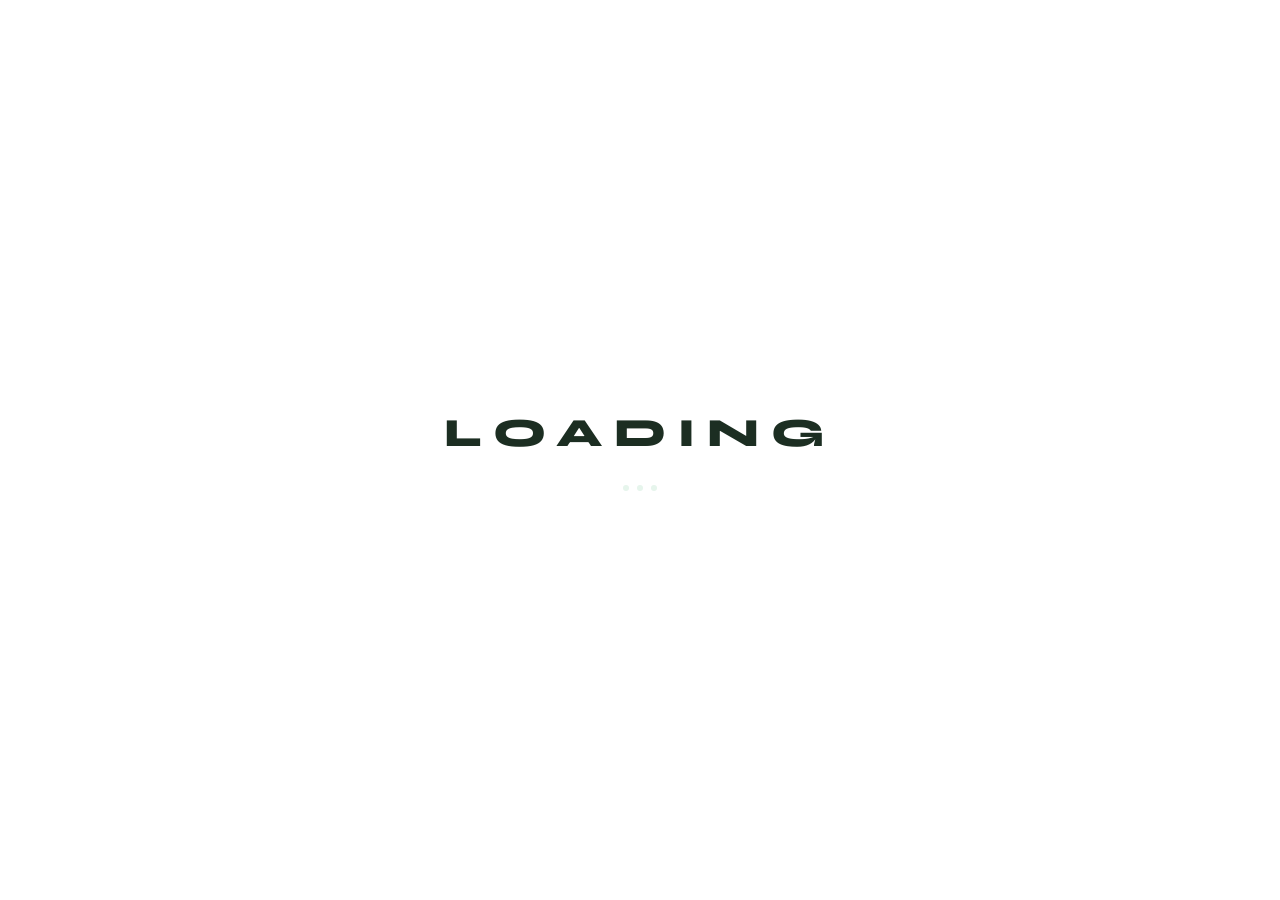
<file: index.html>
<!--
  ██████╗ ███╗   ███╗ ██████╗ █████╗     ██████╗ ██████╗  ██████╗ ████████╗███████╗ ██████╗████████╗███████╗██████╗
  ██╔══██╗████╗ ████║██╔════╝██╔══██╗    ██╔══██╗██╔══██╗██╔═══██╗╚══██╔══╝██╔════╝██╔════╝╚══██╔══╝██╔════╝██╔══██╗
  ██║  ██║██╔████╔██║██║     ███████║    ██████╔╝██████╔╝██║   ██║   ██║   █████╗  ██║        ██║   █████╗  ██║  ██║
  ██║  ██║██║╚██╔╝██║██║     ██╔══██║    ██╔═══╝ ██╔══██╗██║   ██║   ██║   ██╔══╝  ██║        ██║   ██╔══╝  ██║  ██║
  ██████╔╝██║ ╚═╝ ██║╚██████╗██║  ██║    ██║     ██║  ██║╚██████╔╝   ██║   ███████╗╚██████╗   ██║   ███████╗██████╔╝
  ╚═════╝ ╚═╝     ╚═╝ ╚═════╝╚═╝  ╚═╝    ╚═╝     ╚═╝  ╚═╝ ╚═════╝    ╚═╝   ╚══════╝ ╚═════╝   ╚═╝   ╚══════╝╚═════╝

  Copyright (c) 2026 Kevin. All rights reserved.
  This source code and all associated files are the exclusive intellectual property of the author.
  Unauthorized reproduction, distribution, modification, or use of any part of this work —
  in whole or in part — without prior written consent is strictly prohibited and constitutes
  a violation of the Digital Millennium Copyright Act (DMCA), 17 U.S.C. § 512, and applicable
  international copyright treaties including the Berne Convention.

  Any unauthorized use may result in civil and/or criminal penalties under federal law.
  Sleeve Bionic Arm Companion App · HOSA 2026 · Made by Kevin
-->
<!DOCTYPE html>
<html lang="en">
<head>
  <meta charset="UTF-8">
  <meta name="viewport" content="width=device-width, initial-scale=1.0, maximum-scale=1.0, user-scalable=no">
  <title>The Sleeve</title>
  <link rel="preconnect" href="https://fonts.googleapis.com">
  <link href="https://fonts.googleapis.com/css2?family=DM+Sans:opsz,wght@9..40,300;9..40,400;9..40,500;9..40,600;9..40,700&family=Syne:wght@700;800&display=swap" rel="stylesheet">
  <link rel="stylesheet" href="styles.css">
</head>
<body>

  <!-- ─── LOADING SCREEN ─── -->
  <div class="screen active" id="screen-loading">
    <div class="load-wordmark">LOADING</div>
    <div class="load-dots">
      <div class="load-dot"></div>
      <div class="load-dot"></div>
      <div class="load-dot"></div>
    </div>
  </div>

  <!-- ─── PAIR SCREEN ─── -->
  <div class="screen" id="screen-pair">
    <div class="pair-top">
      <div class="pair-logo-box" id="pairLogoBox">
        <svg viewBox="0 0 54 54" fill="none">
          <path d="M27 7C16.51 7 8 15.51 8 26s8.51 19 19 19 19-8.51 19-19S37.49 7 27 7Z" stroke="#3d9e68" stroke-width="2.2"/>
          <path d="M19 26c0-4.42 3.58-8 8-8s8 3.58 8 8-3.58 8-8 8" stroke="#5ec98a" stroke-width="2.8" stroke-linecap="round"/>
          <circle cx="27" cy="26" r="3.2" fill="#3d9e68"/>
        </svg>
      </div>
      <div class="pair-title">THE SLEEVE</div>
      <div class="pair-sub">No device connected</div>
    </div>
    <div class="pair-ring-wrap">
      <div class="pair-ring r1"></div>
      <div class="pair-ring r2"></div>
      <div class="pair-ring r3"></div>
      <div class="pair-btn-circle" onclick="startPairing()">
        <svg viewBox="0 0 24 24" fill="none" stroke="currentColor" stroke-width="1.8">
          <path d="M8.56 2.9A7 7 0 0 1 19 9v1l2 2-2 2v1a7 7 0 0 1-7 7 7 7 0 0 1-7-7v-1L3 12l2-2V9a7 7 0 0 1 3.56-6.1z"/>
          <circle cx="12" cy="12" r="2" fill="currentColor"/>
        </svg>
        Pair
      </div>
    </div>
    <div class="pair-status" id="pairStatus">Tap to scan for device</div>
    <div class="pair-found-card" id="pairFoundCard">
      <div>
        <div class="pair-device-name">Sleeve v2 — Right</div>
        <div class="pair-device-id">SLV-2024-R · BLE 5.0</div>
      </div>
      <button class="pair-connect-btn" onclick="connectDevice()">Connect</button>
    </div>
  </div>

  <!-- ─── MAIN APP ─── -->
  <div class="screen" id="screen-main">

    <!-- HOME TAB -->
    <div class="tab-page show" id="tab-home">
      <div class="home-header">
        <div class="hey">Good morning</div>
        <div class="name">Dashboard</div>
      </div>
      <div class="stats-grid">
        <div class="stat-card green">
          <div class="s-lbl">Session Time</div>
          <div class="s-val">2.4<span class="s-unit">h</span></div>
        </div>
        <div class="stat-card">
          <div class="s-lbl">Gestures</div>
          <div class="s-val">14</div>
        </div>
        <div class="stat-card">
          <div class="s-lbl">Accuracy</div>
          <div class="s-val">92<span class="s-unit">%</span></div>
        </div>
        <div class="stat-card">
          <div class="s-lbl">Signal Avg</div>
          <div class="s-val">48<span class="s-unit" style="font-size:11px">µV</span></div>
        </div>
      </div>
      <div class="battery-card">
        <div class="batt-icon">
          <svg viewBox="0 0 24 24" fill="none" stroke="#3d9e68" stroke-width="1.8">
            <rect x="2" y="7" width="18" height="10" rx="2"/>
            <path d="M22 11v2" stroke-linecap="round" stroke-width="2.2"/>
            <rect x="4" y="9" width="11" height="6" rx="1" fill="#3d9e68" stroke="none"/>
          </svg>
        </div>
        <div class="batt-info">
          <div class="batt-label">Battery · ~4h remaining</div>
          <div class="batt-bar"><div class="batt-fill"></div></div>
        </div>
        <div class="batt-pct">72%</div>
      </div>
      <div class="section-label">Active Mode</div>
      <div class="active-mode-card">
        <div class="mode-icon-sm" id="homeModeIcon">✍️</div>
        <div class="active-mode-info">
          <div class="aml">Currently running</div>
          <div class="amn" id="homeModeText">Writing Mode</div>
        </div>
        <button class="change-btn" onclick="goTab('modes')">Change</button>
      </div>
    </div>

    <!-- MODES TAB -->
    <!-- To add a mode: copy any .mode-card block and change the emoji, name, desc -->
    <div class="tab-page" id="tab-modes">
      <div class="page-header">
        <div class="page-title">Modes</div>
        <div class="page-sub">Select an activity preset</div>
      </div>
      <div class="modes-grid">
        <div class="mode-card selected" onclick="selectMode(this,'✍️','Writing Mode')">
          <div class="mode-dot"></div>
          <div class="mode-icon">✍️</div>
          <div class="mode-name">Writing</div>
          <div class="mode-desc">Fine-motor pen grip</div>
        </div>
        <div class="mode-card" onclick="selectMode(this,'🍴','Eating Mode')">
          <div class="mode-dot"></div>
          <div class="mode-icon">🍴</div>
          <div class="mode-name">Eating</div>
          <div class="mode-desc">Adaptive utensil grip</div>
        </div>
        <div class="mode-card" onclick="selectMode(this,'⌨️','Typing Mode')">
          <div class="mode-dot"></div>
          <div class="mode-icon">⌨️</div>
          <div class="mode-name">Typing</div>
          <div class="mode-desc">Low-resistance fingers</div>
        </div>
        <div class="mode-card" onclick="selectMode(this,'🤝','Power Grip')">
          <div class="mode-dot"></div>
          <div class="mode-icon">🤝</div>
          <div class="mode-name">Power Grip</div>
          <div class="mode-desc">High-force object hold</div>
        </div>
        <div class="mode-card" onclick="selectMode(this,'😌','Rest Mode')">
          <div class="mode-dot"></div>
          <div class="mode-icon">😌</div>
          <div class="mode-name">Rest</div>
          <div class="mode-desc">Relaxed, minimal tension</div>
        </div>
        <div class="mode-card" onclick="selectMode(this,'💪','Therapy Mode')">
          <div class="mode-dot"></div>
          <div class="mode-icon">💪</div>
          <div class="mode-name">Therapy</div>
          <div class="mode-desc">Guided rehab patterns</div>
        </div>
      </div>
      <!-- Sliders: change value= for default, min= / max= for range -->
      <div class="sliders">
        <div class="slider-row">
          <div class="slider-top">
            <span class="slider-name">Grip Intensity</span>
            <span class="slider-val" id="gripVal">60%</span>
          </div>
          <input type="range" min="0" max="100" value="60"
            oninput="document.getElementById('gripVal').textContent=this.value+'%'">
        </div>
        <div class="slider-row">
          <div class="slider-top">
            <span class="slider-name">Response Speed</span>
            <span class="slider-val" id="speedVal">Medium</span>
          </div>
          <input type="range" min="1" max="3" value="2" oninput="updateSpeed(this.value)">
        </div>
      </div>
      <button class="apply-btn" onclick="applyMode()">Apply Mode</button>
    </div>

    <!-- MONITOR TAB -->
    <div class="tab-page" id="tab-muscle">
      <div class="page-header">
        <div class="page-title">Muscle Monitor</div>
        <div class="page-sub">Real-time EMG analysis</div>
      </div>
      <!-- Values update automatically every 2s via app.js -->
      <div class="muscle-grid">
        <div class="muscle-chip">
          <div class="mc-name">Flexor</div>
          <div class="mc-val mc-med" id="mv1">68 µV</div>
          <div class="mc-bar"><div class="mc-fill mf-med" id="mb1" style="width:68%"></div></div>
        </div>
        <div class="muscle-chip">
          <div class="mc-name">Extensor</div>
          <div class="mc-val mc-low" id="mv2">42 µV</div>
          <div class="mc-bar"><div class="mc-fill mf-low" id="mb2" style="width:42%"></div></div>
        </div>
        <div class="muscle-chip">
          <div class="mc-name">Bicep</div>
          <div class="mc-val mc-high" id="mv3">81 µV</div>
          <div class="mc-bar"><div class="mc-fill mf-high" id="mb3" style="width:81%"></div></div>
        </div>
        <div class="muscle-chip">
          <div class="mc-name">Tricep</div>
          <div class="mc-val mc-low" id="mv4">29 µV</div>
          <div class="mc-bar"><div class="mc-fill mf-low" id="mb4" style="width:29%"></div></div>
        </div>
      </div>
      <div class="section-label" style="padding:0 24px;margin-bottom:12px">Waveform</div>
      <div class="graph-card">
        <div class="graph-title">Flexor / Extensor</div>
        <canvas class="graph" id="muscleGraph" height="90"></canvas>
        <div class="graph-labels"><span>Flexor</span><span>Extensor</span></div>
      </div>
      <div class="graph-card">
        <div class="graph-title">Bicep Activation</div>
        <canvas class="graph" id="bicepGraph" height="90"></canvas>
        <div class="graph-labels"><span>10s ago</span><span>Now</span></div>
      </div>
      <div class="session-row">
        <div class="session-stat"><div class="sv">48 µV</div><div class="sl">Avg Signal</div></div>
        <div class="session-stat"><div class="sv">81 µV</div><div class="sl">Peak Today</div></div>
        <div class="session-stat"><div class="sv">2.4h</div><div class="sl">Active Time</div></div>
      </div>
    </div>

    <!-- ALERTS TAB -->
    <!-- stripe classes: danger (red), warn (orange), info/ok (green) -->
    <div class="tab-page" id="tab-alerts">
      <div class="page-header">
        <div class="page-title">Notifications</div>
      </div>
      <div class="alerts-top">
        <div class="section-label" style="padding:0;margin:0">Today</div>
        <button class="clear-btn" onclick="clearAlerts()">Clear all</button>
      </div>
      <div class="alerts-list" id="alertsList">
        <div class="alert-card">
          <div class="a-stripe warn"></div>
          <div class="a-icon">🔋</div>
          <div class="a-body">
            <div class="a-title">Battery at 72%</div>
            <div class="a-desc">Consider charging before extended use. ~4h remaining.</div>
            <div class="a-time">9:14 AM</div>
          </div>
          <div class="a-dot"></div>
        </div>
        <div class="alert-card">
          <div class="a-stripe ok"></div>
          <div class="a-icon">✅</div>
          <div class="a-body">
            <div class="a-title">Calibration Complete</div>
            <div class="a-desc">Muscle mapping updated. Accuracy improved to 92%.</div>
            <div class="a-time">8:51 AM</div>
          </div>
          <div class="a-dot gone"></div>
        </div>
        <div class="alert-card">
          <div class="a-stripe info"></div>
          <div class="a-icon">📡</div>
          <div class="a-body">
            <div class="a-title">Device Paired</div>
            <div class="a-desc">Sleeve v2 — Right connected via BLE 5.0.</div>
            <div class="a-time">8:43 AM</div>
          </div>
          <div class="a-dot gone"></div>
        </div>
        <div class="alert-card">
          <div class="a-stripe danger"></div>
          <div class="a-icon">⚠️</div>
          <div class="a-body">
            <div class="a-title">High Muscle Tension</div>
            <div class="a-desc">Bicep activity exceeded threshold. Rest recommended.</div>
            <div class="a-time">Yesterday · 6:22 PM</div>
          </div>
          <div class="a-dot gone"></div>
        </div>
        <div class="alert-card">
          <div class="a-stripe warn"></div>
          <div class="a-icon">🔁</div>
          <div class="a-body">
            <div class="a-title">Firmware Update Available</div>
            <div class="a-desc">v2.1.4 — stability and new therapy patterns.</div>
            <div class="a-time">Yesterday · 2:00 PM</div>
          </div>
          <div class="a-dot gone"></div>
        </div>
      </div>
    </div>

    <!-- BOTTOM NAV — fixed, never scrolls -->
    <nav class="nav-bar">
      <div class="nav-item active" id="nav-home" onclick="goTab('home')">
        <svg viewBox="0 0 24 24" fill="none" stroke="currentColor" stroke-width="1.8">
          <path d="M3 9.5L12 3l9 6.5V20a1 1 0 0 1-1 1H4a1 1 0 0 1-1-1V9.5z"/>
          <path d="M9 21V12h6v9"/>
        </svg>Home
      </div>
      <div class="nav-item" id="nav-modes" onclick="goTab('modes')">
        <svg viewBox="0 0 24 24" fill="none" stroke="currentColor" stroke-width="1.8">
          <rect x="3" y="3" width="7" height="7" rx="1.5"/>
          <rect x="14" y="3" width="7" height="7" rx="1.5"/>
          <rect x="3" y="14" width="7" height="7" rx="1.5"/>
          <rect x="14" y="14" width="7" height="7" rx="1.5"/>
        </svg>Modes
      </div>
      <div class="nav-item" id="nav-muscle" onclick="goTab('muscle')">
        <svg viewBox="0 0 24 24" fill="none" stroke="currentColor" stroke-width="1.8">
          <polyline points="2,12 6,6 10,16 14,8 18,13 22,10"/>
        </svg>Monitor
      </div>
      <div class="nav-item" id="nav-alerts" onclick="goTab('alerts')">
        <svg viewBox="0 0 24 24" fill="none" stroke="currentColor" stroke-width="1.8">
          <path d="M18 8A6 6 0 0 0 6 8c0 7-3 9-3 9h18s-3-2-3-9"/>
          <path d="M13.73 21a2 2 0 0 1-3.46 0"/>
        </svg>Alerts
        <div class="nav-dot"></div>
      </div>
    </nav>

  </div><!-- /screen-main -->

  <div class="toast" id="toast"></div>
  <script src="app.js"></script>
</body>
</html>
</file>
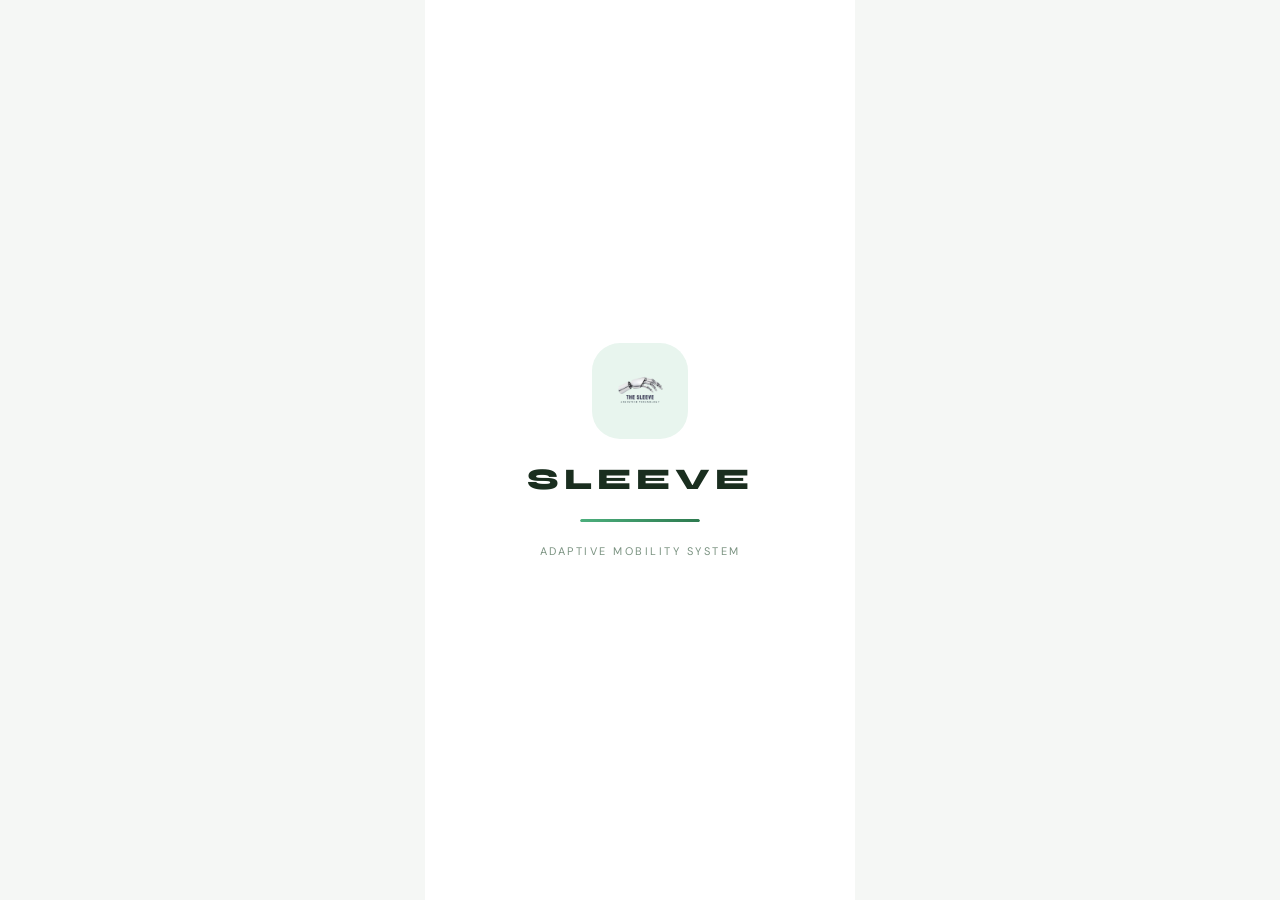
<file: sleeve-app (2).html>
<!DOCTYPE html>
<html lang="en">
<head>
<meta charset="UTF-8">
<meta name="viewport" content="width=device-width, initial-scale=1.0, maximum-scale=1.0, user-scalable=no">
<title>Sleeve</title>
<link rel="preconnect" href="https://fonts.googleapis.com">
<link href="https://fonts.googleapis.com/css2?family=DM+Sans:opsz,wght@9..40,300;9..40,400;9..40,500;9..40,600;9..40,700&family=Syne:wght@700;800&display=swap" rel="stylesheet">
<style>
  :root {
    --bg: #f5f7f5;
    --surface: #ffffff;
    --surface2: #eef2ee;
    --border: #e0e8e0;
    --accent: #2d7a4f;
    --accent-light: #e8f5ee;
    --accent-mid: #4caf7d;
    --text: #1a2e1f;
    --muted: #7a9280;
    --danger: #d95f5f;
    --warn: #d9943a;
    --radius: 20px;
    --radius-sm: 12px;
  }
  * { margin:0; padding:0; box-sizing:border-box; -webkit-tap-highlight-color:transparent; }
  body {
    font-family:'DM Sans',sans-serif;
    background:var(--bg); color:var(--text);
    min-height:100vh; max-width:430px; margin:0 auto; overflow-x:hidden;
  }

  /* SCREENS */
  .screen {
    position:fixed; inset:0; max-width:430px; margin:0 auto;
    display:flex; flex-direction:column;
    opacity:0; pointer-events:none;
    transition:opacity 0.32s ease, transform 0.32s ease;
    transform:translateY(14px);
    overflow-y:auto; -webkit-overflow-scrolling:touch;
    background:var(--bg);
  }
  .screen.active { opacity:1; pointer-events:all; transform:translateY(0); }
  .screen.exit { opacity:0; transform:translateY(-10px); }

  /* LOADING */
  #screen-loading {
    background:var(--surface);
    align-items:center; justify-content:center; gap:22px;
  }
  .load-logo-wrap {
    width:96px; height:96px; border-radius:28px;
    background:var(--accent-light);
    display:flex; align-items:center; justify-content:center;
    animation:loadPulse 2s ease-in-out infinite;
  }
  .load-logo-wrap img { width:62px; height:62px; object-fit:contain; }
  .load-logo-wrap svg { width:54px; height:54px; }
  @keyframes loadPulse {
    0%,100%{ box-shadow:0 0 0 0 rgba(45,122,79,0.18); }
    50%{ box-shadow:0 0 0 18px rgba(45,122,79,0); }
  }
  .load-name {
    font-family:'Syne',sans-serif; font-size:30px; font-weight:800;
    letter-spacing:5px; color:var(--text);
  }
  .load-bar-wrap { width:120px; height:3px; background:var(--surface2); border-radius:99px; overflow:hidden; }
  .load-bar {
    height:100%; width:0%;
    background:linear-gradient(90deg,var(--accent-mid),var(--accent));
    border-radius:99px; animation:loadFill 2.1s cubic-bezier(0.4,0,0.2,1) forwards;
  }
  @keyframes loadFill { to { width:100%; } }
  .load-tagline { font-size:11px; color:var(--muted); letter-spacing:2.5px; text-transform:uppercase; }

  /* PAIR */
  #screen-pair {
    background:var(--surface);
    align-items:center; justify-content:center; padding:48px 28px; gap:0;
  }
  .pair-top { text-align:center; margin-bottom:52px; }
  .pair-logo-box {
    width:76px; height:76px; border-radius:22px; background:var(--accent-light);
    margin:0 auto 20px; display:flex; align-items:center; justify-content:center; overflow:hidden;
  }
  .pair-logo-box img { width:100%; height:100%; object-fit:contain; padding:12px; }
  .pair-logo-box svg { width:44px; height:44px; }
  .pair-title { font-family:'Syne',sans-serif; font-size:26px; font-weight:800; letter-spacing:2px; margin-bottom:5px; }
  .pair-sub { font-size:14px; color:var(--muted); }
  .pair-ring-wrap {
    position:relative; width:210px; height:210px;
    margin:0 auto 52px; display:flex; align-items:center; justify-content:center;
  }
  .pair-ring { position:absolute; border-radius:50%; border:1.5px solid var(--accent); opacity:0; }
  .r1{width:210px;height:210px;animation:ripple 2.6s ease-out 0s infinite;}
  .r2{width:210px;height:210px;animation:ripple 2.6s ease-out 0.87s infinite;}
  .r3{width:210px;height:210px;animation:ripple 2.6s ease-out 1.74s infinite;}
  .pairing.r1{animation:rippleFast 1.1s ease-out 0s infinite;}
  .pairing.r2{animation:rippleFast 1.1s ease-out 0.37s infinite;}
  .pairing.r3{animation:rippleFast 1.1s ease-out 0.74s infinite;}
  @keyframes ripple{0%{transform:scale(0.3);opacity:0.6;}100%{transform:scale(1);opacity:0;}}
  @keyframes rippleFast{0%{transform:scale(0.2);opacity:0.8;}100%{transform:scale(1.2);opacity:0;}}
  .pair-btn-circle {
    width:108px; height:108px; border-radius:50%;
    background:var(--accent); box-shadow:0 8px 28px rgba(45,122,79,0.35);
    display:flex; flex-direction:column; align-items:center; justify-content:center; gap:7px;
    cursor:pointer; z-index:2; transition:transform 0.2s, box-shadow 0.2s;
    color:#fff; font-size:11px; font-weight:700; letter-spacing:1.5px; text-transform:uppercase;
  }
  .pair-btn-circle:active { transform:scale(0.93); box-shadow:0 4px 14px rgba(45,122,79,0.2); }
  .pair-btn-circle svg { width:26px; height:26px; }
  .pair-status { font-size:13px; color:var(--muted); text-align:center; min-height:20px; transition:color 0.3s; }
  .pair-status.searching { color:var(--accent); }
  .pair-status.paired { color:var(--accent); }
  .pair-found-card {
    width:100%; background:var(--bg); border:1.5px solid var(--border);
    border-radius:var(--radius); padding:18px 20px;
    display:flex; align-items:center; justify-content:space-between;
    opacity:0; transform:translateY(12px);
    transition:opacity 0.4s, transform 0.4s; margin-top:28px;
  }
  .pair-found-card.visible { opacity:1; transform:translateY(0); }
  .pair-device-name { font-size:15px; font-weight:600; margin-bottom:3px; }
  .pair-device-id { font-size:12px; color:var(--muted); }
  .pair-connect-btn {
    background:var(--accent); color:#fff; border:none; border-radius:10px;
    padding:10px 18px; font-size:13px; font-weight:700;
    cursor:pointer; font-family:inherit; transition:opacity 0.15s, transform 0.15s;
  }
  .pair-connect-btn:active { opacity:0.82; transform:scale(0.95); }

  /* NAV */
  .nav-bar {
    position:fixed; bottom:0; left:50%; transform:translateX(-50%);
    width:100%; max-width:430px;
    background:rgba(255,255,255,0.94); backdrop-filter:blur(24px);
    border-top:1px solid var(--border); display:flex;
    padding:10px 0 calc(10px + env(safe-area-inset-bottom)); z-index:100;
  }
  .nav-item {
    flex:1; display:flex; flex-direction:column; align-items:center; gap:4px;
    cursor:pointer; padding:5px 0; color:var(--muted);
    font-size:10px; font-weight:600; letter-spacing:0.5px; text-transform:uppercase;
    transition:color 0.2s; position:relative;
  }
  .nav-item svg { width:22px; height:22px; transition:transform 0.2s; }
  .nav-item.active { color:var(--accent); }
  .nav-item.active svg { transform:translateY(-1px); }
  .nav-dot {
    width:5px; height:5px; border-radius:50%; background:var(--danger);
    position:absolute; top:4px; right:calc(50% - 20px); border:1.5px solid white;
  }

  /* INNER SCREENS */
  .inner-screen { display:none; flex-direction:column; flex:1; padding:0 0 100px; animation:fadeIn 0.28s ease forwards; }
  .inner-screen.show { display:flex; }
  @keyframes fadeIn { from{opacity:0;transform:translateY(6px);}to{opacity:1;transform:translateY(0);} }
  .page-header { padding:52px 24px 18px; }
  .page-title { font-family:'Syne',sans-serif; font-size:26px; font-weight:800; }
  .page-sub { font-size:13px; color:var(--muted); margin-top:3px; }

  /* HOME */
  .home-header {
    padding:52px 24px 22px;
    display:flex; justify-content:space-between; align-items:flex-start;
  }
  .hey { font-size:13px; color:var(--muted); margin-bottom:3px; }
  .name { font-family:'Syne',sans-serif; font-size:24px; font-weight:800; }
  .badge {
    background:var(--accent-light); color:var(--accent);
    font-size:11px; font-weight:700; letter-spacing:1px; text-transform:uppercase;
    padding:6px 12px; border-radius:99px; display:flex; align-items:center; gap:6px;
  }
  .badge-dot { width:6px; height:6px; border-radius:50%; background:var(--accent); animation:bdot 2s ease infinite; }
  @keyframes bdot{0%{box-shadow:0 0 0 0 rgba(45,122,79,0.4);}70%{box-shadow:0 0 0 6px rgba(45,122,79,0);}100%{box-shadow:0 0 0 0 rgba(45,122,79,0);}}

  .stats-grid {
    display:grid; grid-template-columns:1fr 1fr; gap:14px; padding:0 24px; margin-bottom:16px;
  }
  .stat-card {
    background:var(--surface); border:1px solid var(--border);
    border-radius:var(--radius); padding:20px 18px;
    display:flex; flex-direction:column; gap:6px;
  }
  .stat-card.green { background:var(--accent); border-color:var(--accent); }
  .stat-card.green .s-lbl,.stat-card.green .s-val { color:#fff; }
  .stat-card.green .s-lbl { opacity:0.75; }
  .s-lbl { font-size:12px; color:var(--muted); font-weight:500; }
  .s-val { font-size:28px; font-weight:700; line-height:1; }
  .s-unit { font-size:13px; font-weight:500; opacity:0.65; }

  .battery-card {
    margin:0 24px 16px; background:var(--surface); border:1px solid var(--border);
    border-radius:var(--radius); padding:18px 20px;
    display:flex; align-items:center; gap:16px;
  }
  .batt-icon {
    width:44px; height:44px; border-radius:12px; background:var(--accent-light);
    display:flex; align-items:center; justify-content:center; flex-shrink:0;
  }
  .batt-icon svg { width:22px; height:22px; }
  .batt-info { flex:1; }
  .batt-label { font-size:12px; color:var(--muted); margin-bottom:7px; }
  .batt-bar { height:6px; background:var(--surface2); border-radius:99px; overflow:hidden; }
  .batt-fill { height:100%; width:72%; background:linear-gradient(90deg,var(--accent-mid),var(--accent)); border-radius:99px; }
  .batt-pct { font-size:16px; font-weight:700; color:var(--accent); flex-shrink:0; }

  .section-label { font-size:11px; font-weight:700; letter-spacing:2px; text-transform:uppercase; color:var(--muted); padding:0 24px; margin-bottom:12px; }

  .active-mode-card {
    margin:0 24px 0; background:var(--surface); border:1px solid var(--border);
    border-radius:var(--radius); padding:18px 20px;
    display:flex; align-items:center; gap:16px;
  }
  .mode-icon-sm {
    width:48px; height:48px; border-radius:14px; background:var(--accent-light);
    display:flex; align-items:center; justify-content:center; font-size:22px; flex-shrink:0;
  }
  .active-mode-info { flex:1; }
  .aml { font-size:12px; color:var(--muted); margin-bottom:2px; }
  .amn { font-size:16px; font-weight:600; }
  .change-btn {
    font-size:12px; color:var(--accent); background:var(--accent-light);
    border:none; border-radius:9px; padding:8px 14px;
    font-family:inherit; font-weight:700; cursor:pointer; transition:opacity 0.15s;
  }
  .change-btn:active { opacity:0.7; }

  /* MODES */
  .modes-grid { display:grid; grid-template-columns:1fr 1fr; gap:12px; padding:0 24px; }
  .mode-card {
    background:var(--surface); border:1.5px solid var(--border);
    border-radius:var(--radius); padding:20px 16px; cursor:pointer;
    transition:border-color 0.2s, background 0.2s, transform 0.15s;
    display:flex; flex-direction:column; gap:10px; position:relative;
  }
  .mode-card:active { transform:scale(0.96); }
  .mode-card.selected { border-color:var(--accent); background:var(--accent-light); }
  .mode-icon { font-size:26px; }
  .mode-name { font-size:14px; font-weight:600; }
  .mode-desc { font-size:12px; color:var(--muted); line-height:1.4; }
  .mode-dot { position:absolute; top:12px; right:12px; width:8px; height:8px; border-radius:50%; background:var(--accent); opacity:0; transition:opacity 0.2s; }
  .mode-card.selected .mode-dot { opacity:1; }

  .sliders { padding:24px 24px 0; }
  .slider-row { margin-bottom:20px; }
  .slider-top { display:flex; justify-content:space-between; margin-bottom:10px; }
  .slider-name { font-size:14px; font-weight:600; }
  .slider-val { font-size:12px; color:var(--accent); font-weight:700; background:var(--accent-light); padding:3px 10px; border-radius:99px; }
  input[type=range] { -webkit-appearance:none; width:100%; height:4px; background:var(--surface2); border-radius:99px; outline:none; }
  input[type=range]::-webkit-slider-thumb { -webkit-appearance:none; width:22px; height:22px; border-radius:50%; background:var(--accent); box-shadow:0 2px 10px rgba(45,122,79,0.35); cursor:pointer; transition:transform 0.1s; }
  input[type=range]:active::-webkit-slider-thumb { transform:scale(1.18); }
  .apply-btn {
    margin:8px 24px 0; background:var(--accent); color:#fff; border:none;
    border-radius:var(--radius-sm); padding:15px; font-size:15px; font-weight:700;
    cursor:pointer; font-family:inherit; width:calc(100% - 48px);
    transition:opacity 0.15s, transform 0.15s;
  }
  .apply-btn:active { opacity:0.85; transform:scale(0.98); }

  /* MUSCLE */
  .muscle-grid { display:grid; grid-template-columns:1fr 1fr; gap:12px; padding:0 24px; margin-bottom:20px; }
  .muscle-chip { background:var(--surface); border:1px solid var(--border); border-radius:var(--radius-sm); padding:16px; display:flex; flex-direction:column; gap:7px; }
  .mc-name { font-size:12px; color:var(--muted); }
  .mc-val { font-size:22px; font-weight:700; }
  .mc-high { color:var(--danger); }
  .mc-med { color:var(--warn); }
  .mc-low { color:var(--accent); }
  .mc-bar { height:4px; background:var(--surface2); border-radius:99px; overflow:hidden; }
  .mc-fill { height:100%; border-radius:99px; transition:width 1.2s ease; }
  .mf-high { background:var(--danger); }
  .mf-med { background:var(--warn); }
  .mf-low { background:var(--accent); }
  .graph-card { margin:0 24px 14px; background:var(--surface); border:1px solid var(--border); border-radius:var(--radius); padding:20px; }
  .graph-title { font-size:13px; font-weight:600; margin-bottom:16px; }
  canvas.graph { width:100%; height:80px; display:block; }
  .graph-labels { display:flex; justify-content:space-between; font-size:10px; color:var(--muted); margin-top:8px; }
  .session-row { padding:0 24px; margin-bottom:24px; display:flex; gap:12px; }
  .session-stat { flex:1; background:var(--surface); border:1px solid var(--border); border-radius:var(--radius-sm); padding:14px; }
  .sv { font-size:19px; font-weight:700; color:var(--accent); }
  .sl { font-size:11px; color:var(--muted); margin-top:2px; }

  /* ALERTS */
  .alerts-top { display:flex; justify-content:space-between; align-items:center; padding:0 24px; margin-bottom:16px; }
  .clear-btn { font-size:12px; color:var(--accent); background:none; border:none; cursor:pointer; font-family:inherit; font-weight:700; }
  .alerts-list { display:flex; flex-direction:column; gap:10px; padding:0 24px; }
  .alert-card {
    background:var(--surface); border:1px solid var(--border);
    border-radius:var(--radius); padding:16px 18px;
    display:flex; align-items:flex-start; gap:14px;
    position:relative; overflow:hidden;
    animation:aIn 0.3s ease forwards; opacity:0;
  }
  .alert-card:nth-child(1){animation-delay:0s;} .alert-card:nth-child(2){animation-delay:0.06s;}
  .alert-card:nth-child(3){animation-delay:0.12s;} .alert-card:nth-child(4){animation-delay:0.18s;}
  .alert-card:nth-child(5){animation-delay:0.24s;}
  @keyframes aIn{from{opacity:0;transform:translateY(6px);}to{opacity:1;transform:translateY(0);}}
  .a-stripe { position:absolute; left:0; top:0; bottom:0; width:3px; }
  .a-stripe.danger{background:var(--danger);} .a-stripe.warn{background:var(--warn);}
  .a-stripe.info{background:var(--accent);} .a-stripe.ok{background:var(--accent);}
  .a-icon { font-size:20px; flex-shrink:0; margin-top:1px; }
  .a-body { flex:1; }
  .a-title { font-size:14px; font-weight:600; margin-bottom:3px; }
  .a-desc { font-size:12px; color:var(--muted); line-height:1.45; }
  .a-time { font-size:11px; color:var(--muted); margin-top:5px; }
  .a-dot { width:8px; height:8px; border-radius:50%; background:var(--accent); flex-shrink:0; margin-top:4px; }
  .a-dot.gone { background:transparent; }

  /* TOAST */
  .toast {
    position:fixed; bottom:88px; left:50%; transform:translateX(-50%) translateY(8px);
    background:var(--text); color:#fff; border-radius:99px; padding:10px 22px;
    font-size:13px; font-weight:500; white-space:nowrap;
    opacity:0; transition:opacity 0.22s, transform 0.22s; z-index:200;
  }
  .toast.show { opacity:1; transform:translateX(-50%) translateY(0); }
</style>
</head>
<body>

<!-- LOADING -->
<div class="screen active" id="screen-loading">
  <div class="load-logo-wrap" id="logoWrap">
    <svg viewBox="0 0 54 54" fill="none">
      <path d="M27 7C16.51 7 8 15.51 8 26s8.51 19 19 19 19-8.51 19-19S37.49 7 27 7Z" stroke="#2d7a4f" stroke-width="2.2"/>
      <path d="M19 26c0-4.42 3.58-8 8-8s8 3.58 8 8-3.58 8-8 8" stroke="#4caf7d" stroke-width="2.8" stroke-linecap="round"/>
      <circle cx="27" cy="26" r="3.2" fill="#2d7a4f"/>
      <path d="M27 18v-4M27 38v-4M19 26h-4M39 26h-4" stroke="#2d7a4f" stroke-width="1.6" stroke-linecap="round" opacity="0.4"/>
    </svg>
  </div>
  <span class="load-name">SLEEVE</span>
  <div class="load-bar-wrap"><div class="load-bar"></div></div>
  <span class="load-tagline">Adaptive Mobility System</span>
</div>

<!-- PAIR -->
<div class="screen" id="screen-pair">
  <div class="pair-top">
    <div class="pair-logo-box" id="pairLogoBox">
      <svg viewBox="0 0 54 54" fill="none">
        <path d="M27 7C16.51 7 8 15.51 8 26s8.51 19 19 19 19-8.51 19-19S37.49 7 27 7Z" stroke="#2d7a4f" stroke-width="2.2"/>
        <path d="M19 26c0-4.42 3.58-8 8-8s8 3.58 8 8-3.58 8-8 8" stroke="#4caf7d" stroke-width="2.8" stroke-linecap="round"/>
        <circle cx="27" cy="26" r="3.2" fill="#2d7a4f"/>
      </svg>
    </div>
    <div class="pair-title">SLEEVE</div>
    <div class="pair-sub">No device connected</div>
  </div>
  <div class="pair-ring-wrap">
    <div class="pair-ring r1" id="ring1"></div>
    <div class="pair-ring r2" id="ring2"></div>
    <div class="pair-ring r3" id="ring3"></div>
    <div class="pair-btn-circle" onclick="startPairing()">
      <svg viewBox="0 0 24 24" fill="none" stroke="currentColor" stroke-width="1.8">
        <path d="M8.56 2.9A7 7 0 0 1 19 9v1l2 2-2 2v1a7 7 0 0 1-7 7 7 7 0 0 1-7-7v-1L3 12l2-2V9a7 7 0 0 1 3.56-6.1z"/>
        <circle cx="12" cy="12" r="2" fill="currentColor"/>
      </svg>
      Pair
    </div>
  </div>
  <div class="pair-status" id="pairStatus">Tap to scan for device</div>
  <div class="pair-found-card" id="pairFoundCard">
    <div>
      <div class="pair-device-name">Sleeve v2 — Right</div>
      <div class="pair-device-id">SLV-2024-R · BLE 5.0</div>
    </div>
    <button class="pair-connect-btn" onclick="connectDevice()">Connect</button>
  </div>
</div>

<!-- MAIN -->
<div class="screen" id="screen-main">

  <!-- HOME TAB -->
  <div class="inner-screen show" id="tab-home">
    <div class="home-header">
      <div>
        <div class="hey">Good morning</div>
        <div class="name">Dashboard</div>
      </div>
      <div class="badge"><div class="badge-dot"></div>Active</div>
    </div>

    <div class="stats-grid">
      <div class="stat-card green">
        <div class="s-lbl">Session Time</div>
        <div class="s-val">2.4<span class="s-unit">h</span></div>
      </div>
      <div class="stat-card">
        <div class="s-lbl">Gestures</div>
        <div class="s-val">14</div>
      </div>
      <div class="stat-card">
        <div class="s-lbl">Accuracy</div>
        <div class="s-val">92<span class="s-unit">%</span></div>
      </div>
      <div class="stat-card">
        <div class="s-lbl">Signal Avg</div>
        <div class="s-val">48<span class="s-unit" style="font-size:11px">µV</span></div>
      </div>
    </div>

    <div class="battery-card">
      <div class="batt-icon">
        <svg viewBox="0 0 24 24" fill="none" stroke="#2d7a4f" stroke-width="1.8">
          <rect x="2" y="7" width="18" height="10" rx="2"/>
          <path d="M22 11v2" stroke-linecap="round" stroke-width="2.2" stroke="#2d7a4f"/>
          <rect x="4" y="9" width="11" height="6" rx="1" fill="#2d7a4f" stroke="none"/>
        </svg>
      </div>
      <div class="batt-info">
        <div class="batt-label">Battery · ~4h remaining</div>
        <div class="batt-bar"><div class="batt-fill"></div></div>
      </div>
      <div class="batt-pct">72%</div>
    </div>

    <div class="section-label">Active Mode</div>
    <div class="active-mode-card">
      <div class="mode-icon-sm" id="homeModeIcon">✍️</div>
      <div class="active-mode-info">
        <div class="aml">Currently running</div>
        <div class="amn" id="homeModeText">Writing Mode</div>
      </div>
      <button class="change-btn" onclick="goTab('modes')">Change</button>
    </div>
  </div>

  <!-- MODES TAB -->
  <div class="inner-screen" id="tab-modes">
    <div class="page-header">
      <div class="page-title">Modes</div>
      <div class="page-sub">Select an activity preset</div>
    </div>
    <div class="modes-grid">
      <div class="mode-card selected" onclick="selectMode(this,'✍️','Writing Mode')">
        <div class="mode-dot"></div>
        <div class="mode-icon">✍️</div>
        <div class="mode-name">Writing</div>
        <div class="mode-desc">Fine-motor pen grip control</div>
      </div>
      <div class="mode-card" onclick="selectMode(this,'🍴','Eating Mode')">
        <div class="mode-dot"></div>
        <div class="mode-icon">🍴</div>
        <div class="mode-name">Eating</div>
        <div class="mode-desc">Adaptive utensil grip</div>
      </div>
      <div class="mode-card" onclick="selectMode(this,'⌨️','Typing Mode')">
        <div class="mode-dot"></div>
        <div class="mode-icon">⌨️</div>
        <div class="mode-name">Typing</div>
        <div class="mode-desc">Low-resistance finger movement</div>
      </div>
      <div class="mode-card" onclick="selectMode(this,'🤝','Power Grip')">
        <div class="mode-dot"></div>
        <div class="mode-icon">🤝</div>
        <div class="mode-name">Power Grip</div>
        <div class="mode-desc">High-force object hold</div>
      </div>
      <div class="mode-card" onclick="selectMode(this,'😌','Rest Mode')">
        <div class="mode-dot"></div>
        <div class="mode-icon">😌</div>
        <div class="mode-name">Rest</div>
        <div class="mode-desc">Relaxed, minimal tension</div>
      </div>
      <div class="mode-card" onclick="selectMode(this,'💪','Therapy Mode')">
        <div class="mode-dot"></div>
        <div class="mode-icon">💪</div>
        <div class="mode-name">Therapy</div>
        <div class="mode-desc">Guided rehab patterns</div>
      </div>
    </div>
    <div class="sliders">
      <div class="slider-row">
        <div class="slider-top">
          <span class="slider-name">Grip Intensity</span>
          <span class="slider-val" id="gripVal">60%</span>
        </div>
        <input type="range" min="0" max="100" value="60" oninput="document.getElementById('gripVal').textContent=this.value+'%'">
      </div>
      <div class="slider-row">
        <div class="slider-top">
          <span class="slider-name">Response Speed</span>
          <span class="slider-val" id="speedVal">Medium</span>
        </div>
        <input type="range" min="1" max="3" value="2" oninput="updateSpeed(this.value)">
      </div>
    </div>
    <button class="apply-btn" onclick="applyMode()">Apply Mode</button>
  </div>

  <!-- MUSCLE TAB -->
  <div class="inner-screen" id="tab-muscle">
    <div class="page-header">
      <div class="page-title">Muscle Monitor</div>
      <div class="page-sub">Real-time EMG analysis</div>
    </div>
    <div class="muscle-grid">
      <div class="muscle-chip">
        <div class="mc-name">Flexor</div>
        <div class="mc-val mc-med" id="mv1">68 µV</div>
        <div class="mc-bar"><div class="mc-fill mf-med" id="mb1" style="width:68%"></div></div>
      </div>
      <div class="muscle-chip">
        <div class="mc-name">Extensor</div>
        <div class="mc-val mc-low" id="mv2">42 µV</div>
        <div class="mc-bar"><div class="mc-fill mf-low" id="mb2" style="width:42%"></div></div>
      </div>
      <div class="muscle-chip">
        <div class="mc-name">Bicep</div>
        <div class="mc-val mc-high" id="mv3">81 µV</div>
        <div class="mc-bar"><div class="mc-fill mf-high" id="mb3" style="width:81%"></div></div>
      </div>
      <div class="muscle-chip">
        <div class="mc-name">Tricep</div>
        <div class="mc-val mc-low" id="mv4">29 µV</div>
        <div class="mc-bar"><div class="mc-fill mf-low" id="mb4" style="width:29%"></div></div>
      </div>
    </div>
    <div class="section-label" style="padding:0 24px;margin-bottom:12px">Waveform</div>
    <div class="graph-card">
      <div class="graph-title">Flexor / Extensor</div>
      <canvas class="graph" id="muscleGraph" height="90"></canvas>
      <div class="graph-labels"><span>Flexor</span><span>Extensor</span></div>
    </div>
    <div class="graph-card">
      <div class="graph-title">Bicep Activation</div>
      <canvas class="graph" id="bicepGraph" height="90"></canvas>
      <div class="graph-labels"><span>10s ago</span><span>Now</span></div>
    </div>
    <div class="session-row">
      <div class="session-stat"><div class="sv">48 µV</div><div class="sl">Avg Signal</div></div>
      <div class="session-stat"><div class="sv">81 µV</div><div class="sl">Peak Today</div></div>
      <div class="session-stat"><div class="sv">2.4h</div><div class="sl">Active Time</div></div>
    </div>
  </div>

  <!-- ALERTS TAB -->
  <div class="inner-screen" id="tab-alerts">
    <div class="page-header">
      <div class="page-title">Notifications</div>
    </div>
    <div class="alerts-top">
      <div class="section-label" style="padding:0;margin:0">Today</div>
      <button class="clear-btn" onclick="clearAlerts()">Clear all</button>
    </div>
    <div class="alerts-list" id="alertsList">
      <div class="alert-card">
        <div class="a-stripe warn"></div>
        <div class="a-icon">🔋</div>
        <div class="a-body">
          <div class="a-title">Battery at 72%</div>
          <div class="a-desc">Consider charging before extended use. ~4h remaining.</div>
          <div class="a-time">9:14 AM</div>
        </div>
        <div class="a-dot"></div>
      </div>
      <div class="alert-card">
        <div class="a-stripe ok"></div>
        <div class="a-icon">✅</div>
        <div class="a-body">
          <div class="a-title">Calibration Complete</div>
          <div class="a-desc">Muscle mapping updated. Accuracy improved to 92%.</div>
          <div class="a-time">8:51 AM</div>
        </div>
        <div class="a-dot gone"></div>
      </div>
      <div class="alert-card">
        <div class="a-stripe info"></div>
        <div class="a-icon">📡</div>
        <div class="a-body">
          <div class="a-title">Device Paired</div>
          <div class="a-desc">Sleeve v2 — Right connected via BLE 5.0.</div>
          <div class="a-time">8:43 AM</div>
        </div>
        <div class="a-dot gone"></div>
      </div>
      <div class="alert-card">
        <div class="a-stripe danger"></div>
        <div class="a-icon">⚠️</div>
        <div class="a-body">
          <div class="a-title">High Muscle Tension</div>
          <div class="a-desc">Bicep activity exceeded threshold. Rest recommended.</div>
          <div class="a-time">Yesterday · 6:22 PM</div>
        </div>
        <div class="a-dot gone"></div>
      </div>
      <div class="alert-card">
        <div class="a-stripe warn"></div>
        <div class="a-icon">🔁</div>
        <div class="a-body">
          <div class="a-title">Firmware Update Available</div>
          <div class="a-desc">v2.1.4 — stability and new therapy patterns.</div>
          <div class="a-time">Yesterday · 2:00 PM</div>
        </div>
        <div class="a-dot gone"></div>
      </div>
    </div>
  </div>

  <!-- NAV -->
  <nav class="nav-bar">
    <div class="nav-item active" id="nav-home" onclick="goTab('home')">
      <svg viewBox="0 0 24 24" fill="none" stroke="currentColor" stroke-width="1.8">
        <path d="M3 9.5L12 3l9 6.5V20a1 1 0 0 1-1 1H4a1 1 0 0 1-1-1V9.5z"/><path d="M9 21V12h6v9"/>
      </svg>Home
    </div>
    <div class="nav-item" id="nav-modes" onclick="goTab('modes')">
      <svg viewBox="0 0 24 24" fill="none" stroke="currentColor" stroke-width="1.8">
        <rect x="3" y="3" width="7" height="7" rx="1.5"/><rect x="14" y="3" width="7" height="7" rx="1.5"/>
        <rect x="3" y="14" width="7" height="7" rx="1.5"/><rect x="14" y="14" width="7" height="7" rx="1.5"/>
      </svg>Modes
    </div>
    <div class="nav-item" id="nav-muscle" onclick="goTab('muscle')">
      <svg viewBox="0 0 24 24" fill="none" stroke="currentColor" stroke-width="1.8">
        <polyline points="2,12 6,6 10,16 14,8 18,13 22,10"/>
      </svg>Monitor
    </div>
    <div class="nav-item" id="nav-alerts" onclick="goTab('alerts')">
      <svg viewBox="0 0 24 24" fill="none" stroke="currentColor" stroke-width="1.8">
        <path d="M18 8A6 6 0 0 0 6 8c0 7-3 9-3 9h18s-3-2-3-9"/><path d="M13.73 21a2 2 0 0 1-3.46 0"/>
      </svg>Alerts
      <div class="nav-dot"></div>
    </div>
  </nav>
</div>

<div class="toast" id="toast"></div>

<script>
// ── HAPTICS ──
// Patterns: short tap, double tap, heavy thud, alert triple
const haptic = {
  tap:    ()=>navigator.vibrate && navigator.vibrate(10),
  double: ()=>navigator.vibrate && navigator.vibrate([12,60,12]),
  heavy:  ()=>navigator.vibrate && navigator.vibrate(40),
  alert:  ()=>navigator.vibrate && navigator.vibrate([30,80,30,80,60]),
  success:()=>navigator.vibrate && navigator.vibrate([15,50,30]),
};

// Logo loader
(function(){
  ['logoWrap','pairLogoBox'].forEach(function(id){
    const wrap=document.getElementById(id);
    if(!wrap) return;
    const img=new Image();
    img.onload=function(){
      wrap.innerHTML='';
      const i=document.createElement('img');
      i.src='sleeve-logo.png'; i.alt='Sleeve';
      if(id==='logoWrap') i.style.cssText='width:62px;height:62px;object-fit:contain;';
      else i.style.cssText='width:100%;height:100%;object-fit:contain;padding:12px;';
      wrap.appendChild(i);
    };
    img.src='sleeve-logo.png';
  });
})();

function showScreen(id){
  const cur=document.querySelector('.screen.active');
  if(cur){cur.classList.add('exit');setTimeout(()=>cur.classList.remove('active','exit'),340);}
  setTimeout(()=>document.getElementById('screen-'+id).classList.add('active'),180);
}
setTimeout(()=>showScreen('pair'),2500);

let pairState='idle';
function startPairing(){
  if(pairState!=='idle') return;
  pairState='searching';
  haptic.tap();
  document.querySelectorAll('.pair-ring').forEach(r=>r.classList.add('pairing'));
  const s=document.getElementById('pairStatus');
  s.className='pair-status searching'; s.textContent='Scanning for Sleeve device…';
  setTimeout(()=>{
    haptic.double(); // pulse: device found
    s.textContent='Device found nearby';
    document.getElementById('pairFoundCard').classList.add('visible');
    pairState='found';
  },2100);
}
function connectDevice(){
  const s=document.getElementById('pairStatus');
  haptic.tap();
  s.textContent='Connecting…';
  document.querySelector('.pair-connect-btn').textContent='…';
  setTimeout(()=>{
    haptic.success(); // satisfying bump on connected
    s.className='pair-status paired'; s.textContent='✓ Connected';
    setTimeout(()=>showScreen('main'),700);
  },1300);
}

let activeTab='home';
function goTab(tab){
  if(tab===activeTab) return;
  document.getElementById('tab-'+activeTab).classList.remove('show');
  document.getElementById('nav-'+activeTab).classList.remove('active');
  activeTab=tab;
  const el=document.getElementById('tab-'+tab);
  el.classList.remove('show'); void el.offsetWidth; el.classList.add('show');
  document.getElementById('nav-'+tab).classList.add('active');
  if(tab==='muscle') setTimeout(drawGraphs,50);
  if(tab==='alerts') setTimeout(triggerAlertHaptics, 100);
}

function triggerAlertHaptics(){
  // Play a distinct haptic for each unread alert (the dot ones), staggered
  // Severity map: danger=alert triple, warn=double, info/ok=tap
  const cards = document.querySelectorAll('#alertsList .alert-card');
  let delay = 0;
  cards.forEach(card=>{
    const dot = card.querySelector('.a-dot');
    if(!dot || dot.classList.contains('gone')) return; // only unread
    const stripe = card.querySelector('.a-stripe');
    const sev = stripe ? (stripe.classList.contains('danger') ? 'danger' : stripe.classList.contains('warn') ? 'warn' : 'info') : 'info';
    setTimeout(()=>{
      if(sev==='danger') haptic.alert();
      else if(sev==='warn') haptic.double();
      else haptic.tap();
    }, delay);
    delay += 350;
  });
}


function selectMode(card,icon,name){
  document.querySelectorAll('.mode-card').forEach(c=>c.classList.remove('selected'));
  card.classList.add('selected'); selectedMode={icon,name};
}
function applyMode(){
  document.getElementById('homeModeIcon').textContent=selectedMode.icon;
  document.getElementById('homeModeText').textContent=selectedMode.name;
  showToast('Mode applied: '+selectedMode.name);
}
function updateSpeed(v){document.getElementById('speedVal').textContent={1:'Slow',2:'Medium',3:'Fast'}[v];}

function showToast(msg){
  const t=document.getElementById('toast');
  t.textContent=msg; t.classList.add('show');
  setTimeout(()=>t.classList.remove('show'),2200);
}

function clearAlerts(){
  const l=document.getElementById('alertsList');
  l.style.transition='opacity 0.3s'; l.style.opacity='0';
  setTimeout(()=>{
    l.innerHTML='<div style="text-align:center;color:var(--muted);padding:52px 0;font-size:14px;">No notifications</div>';
    l.style.opacity='1'; document.querySelector('.nav-dot').style.display='none';
  },300);
}

function drawWave(id,c1,c2,seed){
  const canvas=document.getElementById(id); if(!canvas) return;
  const ctx=canvas.getContext('2d');
  const dpr=window.devicePixelRatio||1;
  const W=canvas.offsetWidth*dpr; const H=canvas.offsetHeight*dpr;
  canvas.width=W; canvas.height=H; ctx.clearRect(0,0,W,H);
  function makePts(off){
    const pts=[]; const steps=60;
    for(let i=0;i<=steps;i++){
      const x=(i/steps)*W;
      const y=(H/2)+Math.sin(i*0.38+seed+off)*H*0.2+Math.sin(i*0.85+seed*1.8+off)*H*0.09+(Math.random()-0.5)*H*0.05;
      pts.push({x,y});
    }
    return pts;
  }
  function drawLine(pts,color){
    ctx.beginPath(); ctx.moveTo(pts[0].x,pts[0].y);
    for(let i=1;i<pts.length-1;i++){
      ctx.quadraticCurveTo(pts[i].x,pts[i].y,(pts[i].x+pts[i+1].x)/2,(pts[i].y+pts[i+1].y)/2);
    }
    ctx.strokeStyle=color; ctx.lineWidth=2*dpr; ctx.stroke();
  }
  if(c2) drawLine(makePts(1.6),c2);
  drawLine(makePts(0),c1);
}
function drawGraphs(){
  drawWave('muscleGraph','#2d7a4f','#4caf7d',2.1);
  drawWave('bicepGraph','#d9943a',null,5.4);
}

setInterval(()=>{
  [{id:'mv1',bar:'mb1',base:68},{id:'mv2',bar:'mb2',base:42},{id:'mv3',bar:'mb3',base:81},{id:'mv4',bar:'mb4',base:29}]
  .forEach(d=>{
    const v=Math.max(10,Math.min(99,d.base+Math.round((Math.random()-0.5)*9)));
    const el=document.getElementById(d.id); const bar=document.getElementById(d.bar);
    if(el) el.textContent=v+' µV'; if(bar) bar.style.width=v+'%';
  });
},2000);
</script>
</body>
</html>
</file>
<file: styles.css>
/* ─────────────────────────────────────────────
   SLEEVE — styles.css
   Edit colors in :root, spacing in the
   @media blocks at the bottom.
───────────────────────────────────────────── */

/* ── DESIGN TOKENS — change colors/sizes here ── */
:root {
  --bg:           #f6f9f6;
  --surface:      #ffffff;
  --surface2:     #edf4ed;
  --border:       #deeade;
  --accent:       #3d9e68;   /* main green */
  --accent-light: #e6f5ec;
  --accent-mid:   #5ec98a;
  --text:         #1c2e22;
  --muted:        #7fa08a;
  --danger:       #d95f5f;
  --warn:         #d9943a;
  --radius:       20px;
  --radius-sm:    12px;
  --nav-height:   68px;      /* height of bottom nav bar */
}

/* ── RESET ── */
* { margin:0; padding:0; box-sizing:border-box; -webkit-tap-highlight-color:transparent; }
button, [onclick] { touch-action:manipulation; cursor:pointer; }
html, body { height:100%; width:100%; overflow:hidden; }
body { font-family:'DM Sans',sans-serif; background:var(--bg); color:var(--text); }

/* ─────────────────────────────────────────────
   SCREEN SYSTEM
   .screen      = full-page layer (fixed, hidden by default)
   .screen.active = visible
   .tab-page    = scrollable content inside main screen
───────────────────────────────────────────── */
.screen {
  position:fixed; inset:0;
  display:flex; flex-direction:column;
  opacity:0; pointer-events:none;
  transition:opacity 0.3s ease, transform 0.3s ease;
  transform:translateY(14px);
  background:var(--bg);
  overflow:hidden; /* scroll lives inside .tab-page, NOT here */
}
.screen.active { opacity:1; pointer-events:all; transform:translateY(0); }
.screen.exit   { opacity:0; transform:translateY(-8px); }

/* Each tab scrolls independently, stops above the nav bar */
.tab-page {
  display:none;
  flex-direction:column;
  position:absolute;
  top:0; left:0; right:0;
  bottom:var(--nav-height);   /* never goes under nav */
  overflow-y:auto;
  overflow-x:hidden;
  -webkit-overflow-scrolling:touch;
  overscroll-behavior:contain;
  padding-bottom:24px;
  animation:fadeUp 0.25s ease forwards;
}
.tab-page.show { display:flex; }
@keyframes fadeUp {
  from { opacity:0; transform:translateY(8px); }
  to   { opacity:1; transform:translateY(0); }
}

/* ── BOTTOM NAV — always fixed, never scrolls ── */
.nav-bar {
  position:absolute;
  bottom:0; left:0; right:0;
  height:var(--nav-height);
  background:rgba(255,255,255,0.95);
  backdrop-filter:blur(20px);
  border-top:1px solid var(--border);
  display:flex;
  padding-bottom:env(safe-area-inset-bottom);
  z-index:100;
}
.nav-item {
  flex:1; display:flex; flex-direction:column;
  align-items:center; justify-content:center; gap:4px;
  color:var(--muted); font-size:10px; font-weight:600;
  letter-spacing:0.5px; text-transform:uppercase;
  transition:color 0.2s; position:relative;
  touch-action:manipulation; user-select:none;
}
.nav-item svg { width:22px; height:22px; transition:transform 0.2s; }
.nav-item.active     { color:var(--accent); }
.nav-item.active svg { transform:translateY(-1px); }
.nav-dot {
  width:5px; height:5px; border-radius:50%;
  background:var(--danger); position:absolute;
  top:6px; right:calc(50% - 18px);
  border:1.5px solid white;
}

/* ─────────────────────────────────────────────
   LOADING SCREEN
───────────────────────────────────────────── */
#screen-loading {
  background:var(--surface);
  align-items:center; justify-content:center; gap:28px;
}
.load-wordmark {
  font-family:'Syne',sans-serif; font-size:30px;
  font-weight:800; letter-spacing:8px; color:var(--text);
}
.load-dots { display:flex; gap:8px; }
.load-dot  { width:6px; height:6px; border-radius:50%; background:var(--accent-light); }
.load-dot:nth-child(1) { animation:dotPop 1.4s ease-in-out 0.0s infinite; }
.load-dot:nth-child(2) { animation:dotPop 1.4s ease-in-out 0.2s infinite; }
.load-dot:nth-child(3) { animation:dotPop 1.4s ease-in-out 0.4s infinite; }
@keyframes dotPop {
  0%,100% { background:var(--accent-light); transform:scale(1); }
  40%     { background:var(--accent); transform:scale(1.5); }
}

/* ─────────────────────────────────────────────
   PAIR SCREEN
───────────────────────────────────────────── */
#screen-pair {
  background:var(--surface); overflow-y:auto;
  align-items:center; justify-content:center;
  padding:48px 28px; gap:0;
}
.pair-top { text-align:center; margin-bottom:48px; }
.pair-logo-box {
  width:110px; height:110px; border-radius:28px;
  background:var(--accent-light); margin:0 auto 18px;
  display:flex; align-items:center; justify-content:center; overflow:hidden;
}
.pair-logo-box img { width:100%; height:100%; object-fit:contain; padding:10px; }
.pair-logo-box svg { width:42px; height:42px; }
.pair-title { font-family:'Syne',sans-serif; font-size:24px; font-weight:800; letter-spacing:2px; margin-bottom:4px; }
.pair-sub   { font-size:13px; color:var(--muted); }

.pair-ring-wrap {
  position:relative; width:210px; height:210px;
  margin:0 auto 48px;
  display:flex; align-items:center; justify-content:center;
}
.pair-ring { position:absolute; border-radius:50%; border:1.5px solid var(--accent); opacity:0; }
.r1 { width:210px;height:210px; animation:ripple 2.6s ease-out 0.00s infinite; }
.r2 { width:210px;height:210px; animation:ripple 2.6s ease-out 0.87s infinite; }
.r3 { width:210px;height:210px; animation:ripple 2.6s ease-out 1.74s infinite; }
.pairing.r1 { animation:rippleFast 1.1s ease-out 0.00s infinite; }
.pairing.r2 { animation:rippleFast 1.1s ease-out 0.37s infinite; }
.pairing.r3 { animation:rippleFast 1.1s ease-out 0.74s infinite; }
@keyframes ripple     { 0%{transform:scale(0.3);opacity:0.5;} 100%{transform:scale(1.0);opacity:0;} }
@keyframes rippleFast { 0%{transform:scale(0.2);opacity:0.8;} 100%{transform:scale(1.2);opacity:0;} }

.pair-btn-circle {
  width:108px; height:108px; border-radius:50%;
  background:var(--accent); box-shadow:0 8px 28px rgba(61,158,104,0.35);
  display:flex; flex-direction:column; align-items:center; justify-content:center; gap:7px;
  z-index:2; transition:transform 0.2s, box-shadow 0.2s;
  color:#fff; font-size:11px; font-weight:700; letter-spacing:1.5px; text-transform:uppercase;
}
.pair-btn-circle:active { transform:scale(0.93); box-shadow:0 4px 14px rgba(61,158,104,0.2); }
.pair-btn-circle svg { width:26px; height:26px; }
.pair-status { font-size:13px; color:var(--muted); text-align:center; min-height:20px; transition:color 0.3s; }
.pair-status.searching, .pair-status.paired { color:var(--accent); }
.pair-found-card {
  width:100%; background:var(--bg); border:1.5px solid var(--border);
  border-radius:var(--radius); padding:18px 20px;
  display:flex; align-items:center; justify-content:space-between;
  opacity:0; transform:translateY(12px);
  transition:opacity 0.4s, transform 0.4s; margin-top:28px;
}
.pair-found-card.visible { opacity:1; transform:translateY(0); }
.pair-device-name { font-size:15px; font-weight:600; margin-bottom:3px; }
.pair-device-id   { font-size:12px; color:var(--muted); }
.pair-connect-btn {
  background:var(--accent); color:#fff; border:none; border-radius:10px;
  padding:10px 18px; font-size:13px; font-weight:700; font-family:inherit;
  transition:opacity 0.15s, transform 0.15s;
}
.pair-connect-btn:active { opacity:0.82; transform:scale(0.95); }

/* ─────────────────────────────────────────────
   SHARED PAGE ELEMENTS
───────────────────────────────────────────── */
.page-header { padding:52px 24px 18px; }
.page-title  { font-family:'Syne',sans-serif; font-size:26px; font-weight:800; }
.page-sub    { font-size:13px; color:var(--muted); margin-top:3px; }
.section-label {
  font-size:11px; font-weight:700; letter-spacing:2px;
  text-transform:uppercase; color:var(--muted); padding:0 24px; margin-bottom:12px;
}

/* ─────────────────────────────────────────────
   HOME TAB
───────────────────────────────────────────── */
.home-header { padding:52px 24px 22px; }
.hey  { font-size:13px; color:var(--muted); margin-bottom:3px; }
.name { font-family:'Syne',sans-serif; font-size:24px; font-weight:800; }

.stats-grid {
  display:grid; grid-template-columns:1fr 1fr;
  gap:14px; padding:0 24px; margin-bottom:16px;
}
.stat-card {
  background:var(--surface); border:1px solid var(--border);
  border-radius:var(--radius); padding:20px 18px;
  display:flex; flex-direction:column; gap:6px;
}
.stat-card.green { background:var(--accent); border-color:var(--accent); }
.stat-card.green .s-lbl,
.stat-card.green .s-val { color:#fff; }
.stat-card.green .s-lbl { opacity:0.75; }
.s-lbl  { font-size:12px; color:var(--muted); font-weight:500; }
.s-val  { font-size:28px; font-weight:700; line-height:1; }
.s-unit { font-size:13px; font-weight:500; opacity:0.65; }

.battery-card {
  margin:0 24px 16px; background:var(--surface); border:1px solid var(--border);
  border-radius:var(--radius); padding:18px 20px;
  display:flex; align-items:center; gap:16px;
}
.batt-icon {
  width:44px; height:44px; border-radius:12px; background:var(--accent-light);
  display:flex; align-items:center; justify-content:center; flex-shrink:0;
}
.batt-icon svg { width:22px; height:22px; }
.batt-info  { flex:1; }
.batt-label { font-size:12px; color:var(--muted); margin-bottom:7px; }
.batt-bar   { height:6px; background:var(--surface2); border-radius:99px; overflow:hidden; }
.batt-fill  { height:100%; width:72%; background:linear-gradient(90deg,var(--accent-mid),var(--accent)); border-radius:99px; }
.batt-pct   { font-size:16px; font-weight:700; color:var(--accent); flex-shrink:0; }

.active-mode-card {
  margin:0 24px; background:var(--surface); border:1px solid var(--border);
  border-radius:var(--radius); padding:18px 20px;
  display:flex; align-items:center; gap:16px;
}
.mode-icon-sm {
  width:48px; height:48px; border-radius:14px; background:var(--accent-light);
  display:flex; align-items:center; justify-content:center;
  font-size:22px; flex-shrink:0;
}
.active-mode-info { flex:1; }
.aml { font-size:12px; color:var(--muted); margin-bottom:2px; }
.amn { font-size:16px; font-weight:600; }
.change-btn {
  font-size:12px; color:var(--accent); background:var(--accent-light);
  border:none; border-radius:9px; padding:8px 14px;
  font-family:inherit; font-weight:700; transition:opacity 0.15s;
}
.change-btn:active { opacity:0.7; }

/* ─────────────────────────────────────────────
   MODES TAB
───────────────────────────────────────────── */
.modes-grid {
  display:grid; grid-template-columns:1fr 1fr;
  gap:12px; padding:0 24px;
}
.mode-card {
  background:var(--surface); border:1.5px solid var(--border);
  border-radius:var(--radius); padding:16px 14px;
  transition:border-color 0.2s, background 0.2s, transform 0.15s;
  display:flex; flex-direction:column; gap:8px;
  position:relative; min-width:0; overflow:hidden;
}
.mode-card:active   { transform:scale(0.96); }
.mode-card.selected { border-color:var(--accent); background:var(--accent-light); }
.mode-icon { font-size:24px; line-height:1; }
.mode-name { font-size:13px; font-weight:600; }
.mode-desc { font-size:11px; color:var(--muted); line-height:1.4; }
.mode-dot  {
  position:absolute; top:10px; right:10px;
  width:7px; height:7px; border-radius:50%;
  background:var(--accent); opacity:0; transition:opacity 0.2s;
}
.mode-card.selected .mode-dot { opacity:1; }

.sliders { padding:24px 24px 0; }
.slider-row { margin-bottom:20px; }
.slider-top { display:flex; justify-content:space-between; margin-bottom:10px; }
.slider-name { font-size:14px; font-weight:600; }
.slider-val  {
  font-size:12px; color:var(--accent); font-weight:700;
  background:var(--accent-light); padding:3px 10px; border-radius:99px;
}
input[type=range] {
  -webkit-appearance:none; width:100%; height:4px;
  background:var(--surface2); border-radius:99px; outline:none;
}
input[type=range]::-webkit-slider-thumb {
  -webkit-appearance:none; width:22px; height:22px; border-radius:50%;
  background:var(--accent); box-shadow:0 2px 10px rgba(61,158,104,0.35);
  transition:transform 0.1s;
}
input[type=range]:active::-webkit-slider-thumb { transform:scale(1.18); }

.apply-btn {
  margin:12px 24px 0; background:var(--accent); color:#fff; border:none;
  border-radius:var(--radius-sm); padding:15px; font-size:15px; font-weight:700;
  font-family:inherit; width:calc(100% - 48px);
  transition:opacity 0.15s, transform 0.15s;
}
.apply-btn:active { opacity:0.85; transform:scale(0.98); }

/* ─────────────────────────────────────────────
   MONITOR TAB
───────────────────────────────────────────── */
.muscle-grid {
  display:grid; grid-template-columns:1fr 1fr;
  gap:12px; padding:0 24px; margin-bottom:20px;
}
.muscle-chip {
  background:var(--surface); border:1px solid var(--border);
  border-radius:var(--radius-sm); padding:16px;
  display:flex; flex-direction:column; gap:7px;
}
.mc-name { font-size:12px; color:var(--muted); }
.mc-val  { font-size:22px; font-weight:700; }
.mc-high { color:var(--danger); }
.mc-med  { color:var(--warn); }
.mc-low  { color:var(--accent); }
.mc-bar  { height:4px; background:var(--surface2); border-radius:99px; overflow:hidden; }
.mc-fill { height:100%; border-radius:99px; transition:width 1.2s ease; }
.mf-high { background:var(--danger); }
.mf-med  { background:var(--warn); }
.mf-low  { background:var(--accent); }

.graph-card {
  margin:0 24px 14px; background:var(--surface);
  border:1px solid var(--border); border-radius:var(--radius); padding:20px;
}
.graph-title  { font-size:13px; font-weight:600; margin-bottom:16px; }
canvas.graph  { width:100%; height:80px; display:block; }
.graph-labels { display:flex; justify-content:space-between; font-size:10px; color:var(--muted); margin-top:8px; }

.session-row { padding:0 24px; margin-bottom:24px; display:flex; gap:12px; }
.session-stat {
  flex:1; background:var(--surface); border:1px solid var(--border);
  border-radius:var(--radius-sm); padding:14px;
}
.sv { font-size:19px; font-weight:700; color:var(--accent); }
.sl { font-size:11px; color:var(--muted); margin-top:2px; }

/* ─────────────────────────────────────────────
   ALERTS TAB
───────────────────────────────────────────── */
.alerts-top {
  display:flex; justify-content:space-between; align-items:center;
  padding:0 24px; margin-bottom:16px;
}
.clear-btn {
  font-size:12px; color:var(--accent); background:none;
  border:none; font-family:inherit; font-weight:700;
}
.alerts-list { display:flex; flex-direction:column; gap:10px; padding:0 24px; }
.alert-card {
  background:var(--surface); border:1px solid var(--border);
  border-radius:var(--radius); padding:16px 18px;
  display:flex; align-items:flex-start; gap:14px;
  position:relative; overflow:hidden;
  animation:aIn 0.3s ease forwards; opacity:0;
}
.alert-card:nth-child(1){animation-delay:0.00s;}
.alert-card:nth-child(2){animation-delay:0.06s;}
.alert-card:nth-child(3){animation-delay:0.12s;}
.alert-card:nth-child(4){animation-delay:0.18s;}
.alert-card:nth-child(5){animation-delay:0.24s;}
@keyframes aIn { from{opacity:0;transform:translateY(6px);} to{opacity:1;transform:translateY(0);} }

.a-stripe { position:absolute; left:0; top:0; bottom:0; width:3px; }
.a-stripe.danger { background:var(--danger); }
.a-stripe.warn   { background:var(--warn); }
.a-stripe.info,
.a-stripe.ok     { background:var(--accent); }
.a-icon  { font-size:20px; flex-shrink:0; margin-top:1px; }
.a-body  { flex:1; }
.a-title { font-size:14px; font-weight:600; margin-bottom:3px; }
.a-desc  { font-size:12px; color:var(--muted); line-height:1.45; }
.a-time  { font-size:11px; color:var(--muted); margin-top:5px; }
.a-dot   { width:8px; height:8px; border-radius:50%; background:var(--accent); flex-shrink:0; margin-top:4px; }
.a-dot.gone { background:transparent; }

/* ─────────────────────────────────────────────
   TOAST NOTIFICATION
───────────────────────────────────────────── */
.toast {
  position:fixed; bottom:88px; left:50%;
  transform:translateX(-50%) translateY(8px);
  background:var(--text); color:#fff; border-radius:99px;
  padding:10px 22px; font-size:13px; font-weight:500;
  white-space:nowrap; opacity:0;
  transition:opacity 0.22s, transform 0.22s; z-index:200;
}
.toast.show { opacity:1; transform:translateX(-50%) translateY(0); }

/* ─────────────────────────────────────────────
   RESPONSIVE — iPad (600px+)
   Widens padding, expands grids to use space
───────────────────────────────────────────── */
@media (min-width:600px) {
  :root { --radius:24px; --radius-sm:16px; }

  .page-header      { padding:64px 40px 22px; }
  .home-header      { padding:64px 40px 28px; }
  .stats-grid       { padding:0 40px; gap:20px; margin-bottom:20px; grid-template-columns:repeat(4,1fr); }
  .battery-card     { margin:0 40px 20px; }
  .active-mode-card { margin:0 40px; }
  .section-label    { padding:0 40px; }
  .modes-grid       { padding:0 40px; gap:16px; grid-template-columns:repeat(3,1fr); }
  .sliders          { padding:32px 40px 0; }
  .apply-btn        { margin:12px 40px 0; width:calc(100% - 80px); }
  .muscle-grid      { padding:0 40px; gap:16px; grid-template-columns:repeat(4,1fr); }
  .graph-card       { margin:0 40px 18px; }
  .session-row      { padding:0 40px; }
  .alerts-top       { padding:0 40px; }
  .alerts-list      { padding:0 40px; }
  .load-wordmark    { font-size:40px; letter-spacing:12px; }
}
</file>
